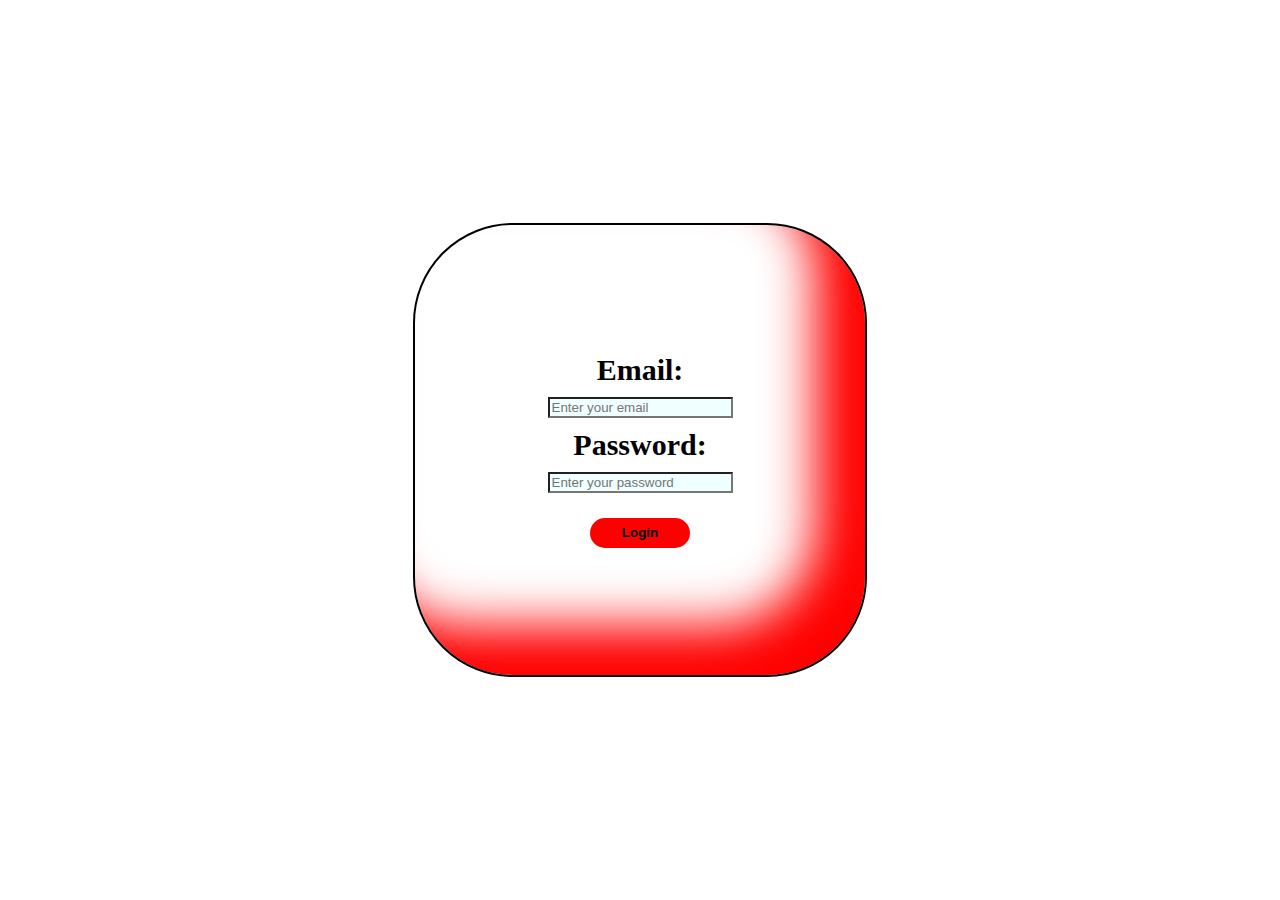
<file: login.html>
<!DOCTYPE html>
<html lang="en">

<head>
    <meta charset="UTF-8">
    <meta name="viewport" content="width=device-width, initial-scale=1.0">
    <title>Login Page</title>
    <link rel="stylesheet" href="index.css">
</head>

<body class="login-container">
    <div class="login">
        <div class="form-data">
            <label for="email">Email:</label>
            <input type="email" id="email" name="email" placeholder="Enter your email">
            <label for="password">Password:</label>
            <input type="password" id="password" name="password" placeholder="Enter your password">
        </div>
        <div class="button-container">
            <button onclick="location.href='index.html'">Login</button>
        </div>
    </div>

    <style>
        label {
            color: black;
            font-size: 30px;
            font-weight: bold;
            font-family: Algerian;
        }
    </style>


</body>

</html>
</file>
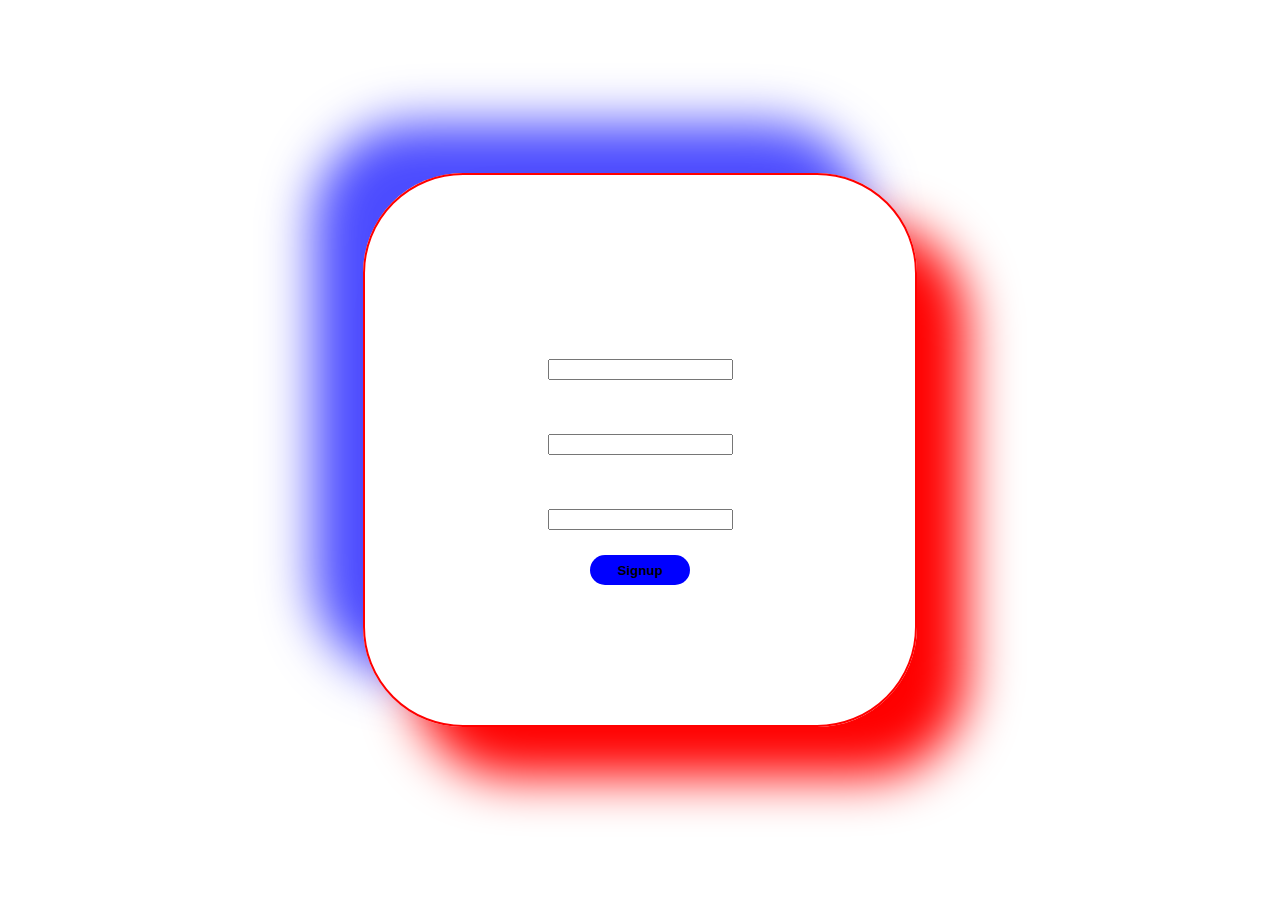
<file: signup.html>
<!DOCTYPE html>
<html lang="en">

<head>
    <meta charset="UTF-8">
    <meta name="viewport" content="width=device-width, initial-scale=1.0">
    <title>Sign up</title>
    <link rel="stylesheet" href="index.css">
</head>

<body class="signup-container">
    <div class="signup">
        <div class="data">
            <label for="username">Username:</label>
            <input type="text">
            <label for="email">Email:</label>
            <input type="email">
            <label for="password">Password:</label>
            <input type="password">
        </div>
        <div class="bu">
            <button>Signup</button>
        </div>
    </div>
</body>
<style>
    label{
        font-size: 30px;
        font-family: algerian;
        color: white;
    }
</style>

</html>
</file>
<file: index.css>
.container {
    height: 500px;
    width: 500px;
    border: 2px solid black;
    /* t r b l */
    margin: 25px 25px 0px 100px;
    padding: 100px;
}

/*signup page*/
.signup {
    border: 2px solid red;
    height: 500px;
    width: 500px;
    display: flex;
    flex-direction: column;
    align-items: center;
    justify-content: center;
    padding: 25px;
    gap: 25px;
    box-shadow: 50px 50px 50px red, -50px -50px 50px rgb(76, 76, 255);
    border-radius: 100px;
}

.bu button {
    background-color: blue;
    color: black;
    font-weight: bold;
    width: 100px;
    height: 30px;
    border-radius: 15px;
    border: none;
    align-items: center;
    justify-content: center;
}

button:hover {
    background-color: black;
    color: white;
    cursor: pointer;
}

.data {
    display: flex;
    width: 100%;
    flex-direction: column;
    gap: 10px;
    justify-content: center;
    align-items: center;
}

.signup-container {
    height: 100vh;
    display: flex;
    align-items: center;
    justify-content: center;

    background-image: url("https://t3.ftcdn.net/jpg/07/86/70/32/360_F_786703271_I0Q4oFQ5nWE3LTpGimhgEC7jXFZ1WA9G.jpg");
    background-repeat: no-repeat;
    background-position: center;
    background-size: cover;
    object-fit: contain;
    background-attachment: fixed;
}

/*home page*/
/*header*/
.header-container {
    display: flex;
    background-color: black;
    justify-content: space-around;
    border-bottom-left-radius: 25px;
    border-bottom-right-radius: 25px;
}

.head-items {
    display: flex;
    color: red;
    gap: 25px;

}

.head-items a {
    text-decoration: none;
    color: red;
    letter-spacing: 0.3rem;
    transition: 5s;
    font-weight: bold;

}

.head-items a:hover {
    letter-spacing: 0;
    color: white;
}

.logo-image {
    height: 100px;
    width: 100px;
    object-fit: contain;
}

.logo {
    align-items: left;
}

.head-items li {
    list-style: none;
    font-size: 20px;
    font-style: italic;
}

.header-container {
    display: flex;
    align-items: center;
}

/*main*/
/*.main-container {
    height: 80vh;
    color: white;
    display: flex;
    align-items: center;
    justify-content: center;
    background-image: url("https://cdn.wallpapersafari.com/91/2/i2yDgN.jpg");
    background-repeat: no-repeat;
    background-position: center;
    background-size: cover;
    object-fit: contain;
    background-attachment: fixed;

}
*/
.box {
    height: 500px;
    width: 500px;
    background-image: url("https://mrwallpaper.com/images/hd/steve-harrington-with-bat-stranger-things-pipo6n1cgxaadzcj.jpg");
    background-repeat: no-repeat;
    background-position: center;
    background-size: contain;
}

.box:hover {
    transform: scale(1.1);
    transition: ease-in-out;
    cursor: pointer;
    height: 500px;
    width: 500px;
    background-image: url("https://preview.redd.it/nquq0l6zox001.jpg?auto=webp&s=9593e3c60df76c991e0e978f208638362a520dd9");
    background-repeat: no-repeat;
    background-position: center;
    background-size: contain;
}

.box1 {
    display: grid;
    grid-template-columns: 200px 200px 200px;
    grid-template-rows: 200px 200px;
    gap: 10px;
}

.box1 div {
    background-color: red;
}

/*login page*/
.login-container {
    height: 100vh;
    display: flex;
    align-items: center;
    justify-content: center;
    background-image: url("https://wallpapers.com/images/hd/stranger-things-aesthetic-desktop-0rs311pcifdnjnmk.jpg");
}

.login {
    border: 2px solid black;
    height: 400px;
    width: 400px;
    display: flex;
    flex-direction: column;
    align-items: center;
    justify-content: center;
    padding: 25px;
    gap: 25px;
    box-shadow: inset -50px -50px 50px red;
    border-radius: 100px;
}

.form-data {
    display: flex;
    width: 100%;
    flex-direction: column;
    gap: 10px;
    justify-content: center;
    align-items: center;
}

#email {
    background-color: azure;
}

#password {
    background-color: azure;
}

.button-container button {
    background-color: red;
    color: black;
    font-weight: bold;
    width: 100px;
    height: 30px;
    border-radius: 15px;
    border: none;
    align-items: center;
    justify-content: center;
}

button:hover {
    background-color: black;
    color: white;
    cursor: pointer;
}

/*video background*/
body {
    margin: 0;
    padding: 0;


}

.vi-bg {
    height: 100vh;
    width: 100vw;
    position: fixed;
    top: 0;
    left: 0;
    object-fit: cover;
    z-index: -1;
}

.content {
    font-size: x-large;
    font-weight: bold;
    color: white;

}

/*footer*/
.footer-container {
    height: 10vh;
    background-color: black;
    display: flex;
    align-items: center;
    justify-content: center;
    color: white;
    position: fixed;
    bottom: 0;
    width: 100%;
}
</file>
